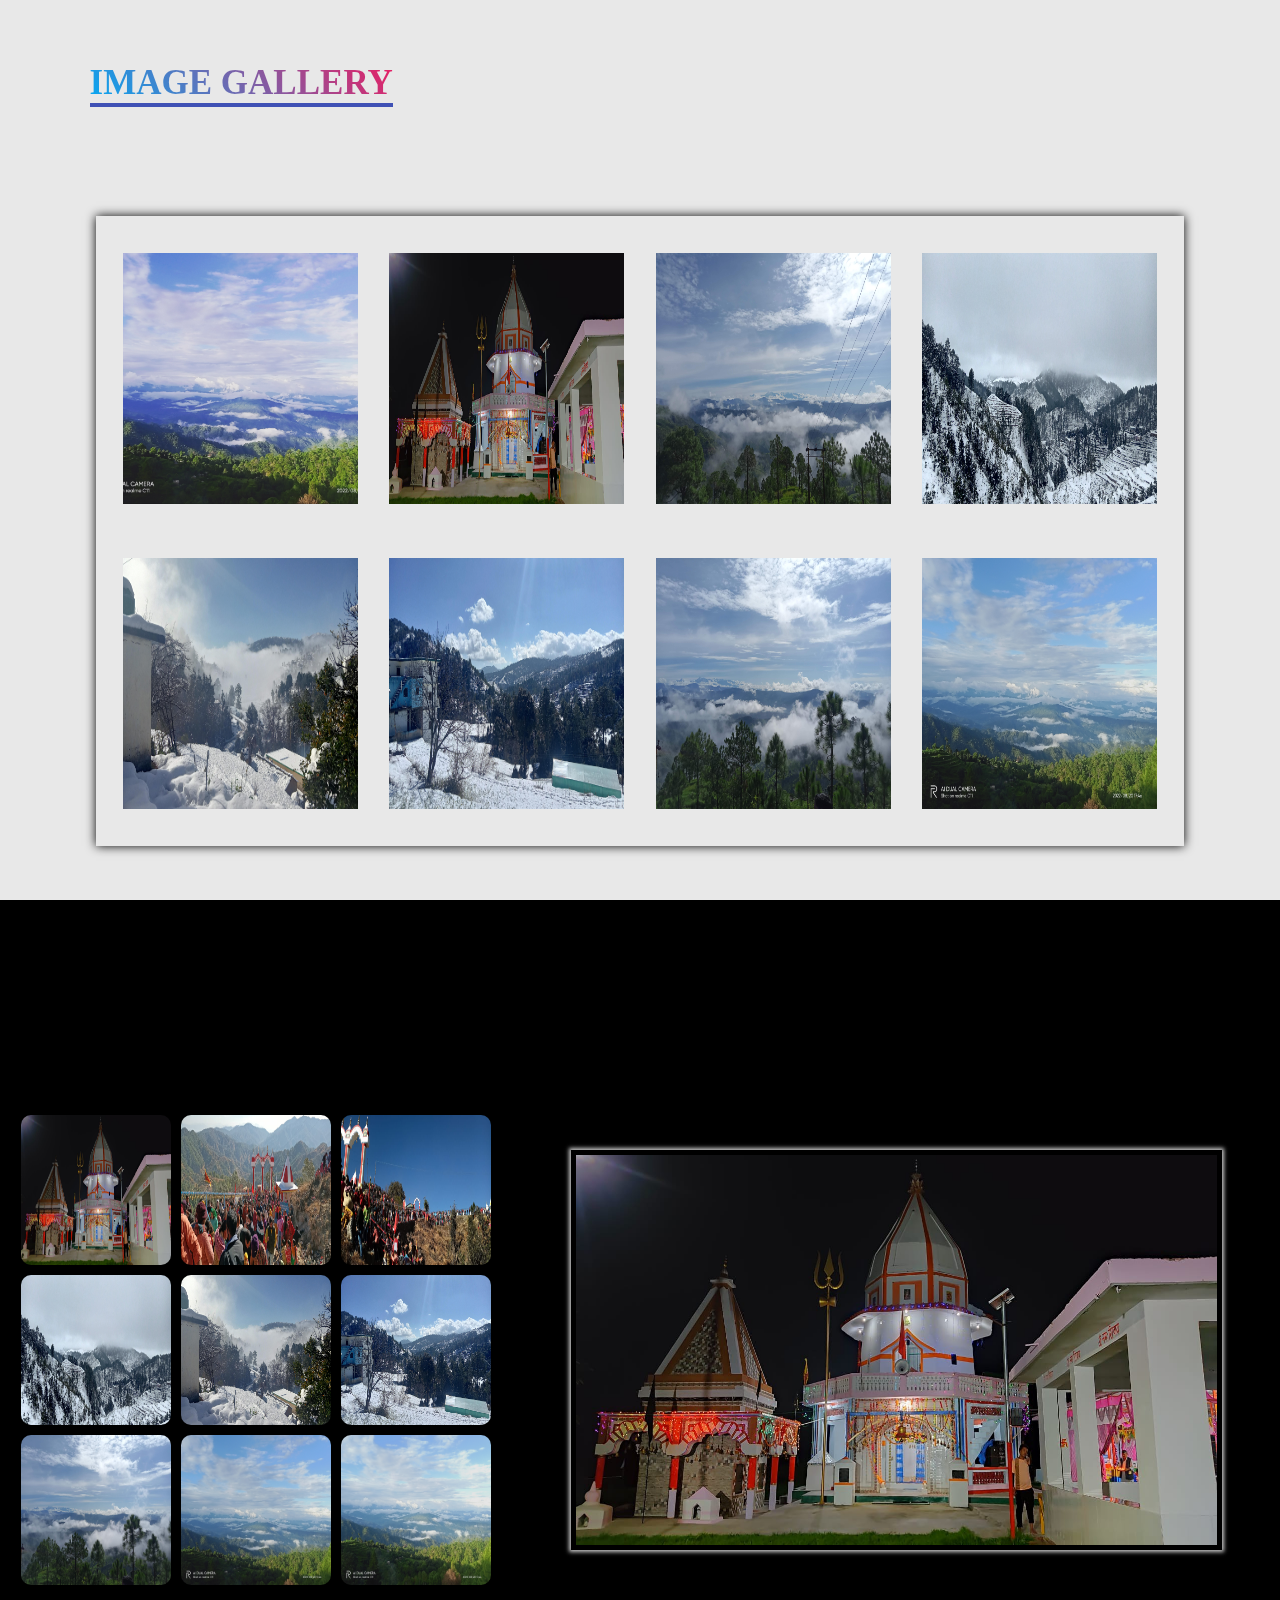
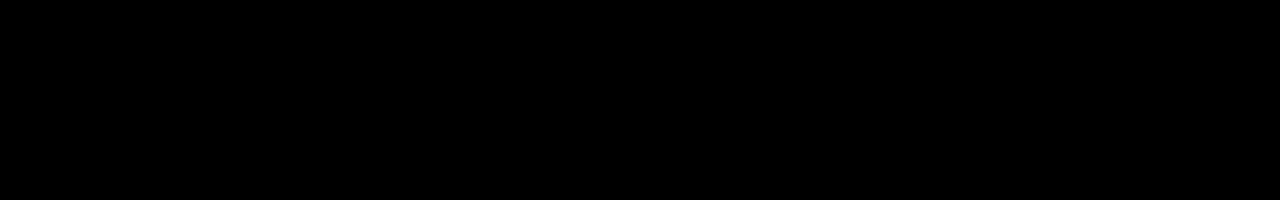
<file: project/gallery/index.html>
<!DOCTYPE html>
<html lang="en">

<head>
    <meta charset="UTF-8">
    <meta http-equiv="X-UA-Compatible" content="IE=edge">
    <meta name="viewport" content="width=device-width, initial-scale=1.0">
    <title>image gallery</title><link rel="stylesheet" href="https://cdnjs.cloudflare.com/ajax/libs/font-awesome/6.2.1/css/all.min.css"  referrerpolicy="no-referrer" />
    <link rel="stylesheet" href="style.css">
</head>

<body>

    
    <section class="gallery">
        <h1>IMAGE gallery</h1>
        <div class="galleyr-pic">
            <div class="rows">
                <div class="gallery-pic-image ">
                    <img src="images//img-10.jpg" class="pic-1" alt="">
                </div>
                <div class="gallery-pic-image">
                    <img src="images//img-1.jpg" class="pic-2" alt="">
                </div>
                <div class="gallery-pic-image pic-1">
                    <img src="images//img-14.jpg"class="pic-3" alt="">
                </div>
                <div class="gallery-pic-image pic-1">
                    <img src="images//img-4.jpg" class="pic-4" alt="">
                </div>
            </div>
            <div class="rows">
                <div class="gallery-pic-image pic-1">
                    <img src="images//img-5.jpg"  class="pic-5" alt="">
                </div>
                <div class="gallery-pic-image pic-1">
                    <img src="images//img-6.jpg"  class="pic-6" alt="">
                </div>
                <div class="gallery-pic-image pic-1">
                    <img src="images//img-7.jpg"  class="pic-7" alt="">
                </div>
                <div class="gallery-pic-image pic-1">
                    <img src="images//img-8.jpg"  class="pic-8" alt=""> 
                </div>
            </div>
        </div>
    </section>

    <section class="photos-view">
        <i class="fa fa-times" aria-hidden="true"></i>
        <div class="photo">
            <img name="pichers" alt="">
        </div>
    </section>


    <div class="container">
        <div class="galleyr-image">
            <div class="rows">
                <div class="gallery-img img-1">
                    <img src="images//img-1.jpg" alt="">
                </div>
                <div class="gallery-img img-2">
                    <img src="images//img-2.jpg" alt="">
                </div>
                <div class="gallery-img img-3">
                    <img src="images//img-3.jpg" alt="">
                </div>
            </div>
            <div class="rows">
                <div class="gallery-img img-4">
                    <img src="images//img-4.jpg" alt="">
                </div>
                <div class="gallery-img img-5">
                    <img src="images//img-5.jpg" alt="">
                </div>
                <div class="gallery-img img-6">
                    <img src="images//img-6.jpg" alt="">
                </div>
            </div>
            <div class="rows">
                <div class="gallery-img img-7">
                    <img src="images//img-7.jpg" alt="">
                </div>
                <div class="gallery-img img-8">
                    <img src="images//img-8.jpg" alt="">
                </div>
                <div class="gallery-img img-9">
                    <img src="images//img-9.jpg" alt="">
                </div>
            </div>
        </div>
        <div class="galleyr-image-vew">
            <div class="image-view">
                <img name="view">
            </div>
        </div>
    </div>




    <script src="script.js"></script>
</body>

</html>
</file>
<file: project/gallery/style.css>
* {
    margin: 0;
    padding: 0;
    box-sizing: border-box;
}



h1{
    position: absolute;
    top: 7%;
    left: 7%;
    font-size: 35px;
    font-family: fantasy;
    border-bottom: 4px solid #3f51b5;
    background-image: linear-gradient(45deg, #03a9f4, #e91e63);
    -webkit-background-clip: text;
    color: transparent;
    text-transform: uppercase;
}

.gallery {
    width: 100%;
    height: 100vh;
    position: relative;
    background-color: #e8e8e8;
}

.galleyr-pic {
    width: 85%;
    height: 70%;
    position: absolute;   
     top: 24%;
    left: 50% ;
    transform: translate(-50%);
    padding: 10px;
    box-shadow: 0px 0px 10px 0px black;
}

.galleyr-pic>.rows {
    width: 100%;
    height: 50%;
    display: flex;
    justify-content: space-evenly;
    align-items: center;
    gap: 15px;
    padding: 5px 0px;
}

.gallery-pic-image {
    width: 22%;
    height: 85%;
    transition: all 0.4s;
}

.gallery-pic-image img {
    width: 100%;
    height: 100%;
    cursor: pointer;
    /* filter: blur(0.7px); */
}

.gallery-pic-image:hover{
    transform: scale(1.2);
     z-index: 11;
}

.photos-view {
    width: 100%;
    height: 100vh;
    background-color: rgba(0,0,0,0.7);
    position: absolute;
    top: 0;
    backdrop-filter: blur(3px);
    display: flex;
    align-items: center;
    justify-content: center;
    visibility: hidden;
}
.photos-view .photo{   
     width: 65%;
    height: 70%;
    box-shadow: 0px 0px 6px 0px #878686;
}
.photos-view .photo img{
    width:100%;
    height:100%;
}
i{
    position: absolute;
    top: 5%;
    right: 4%;
    font-size: 33px;
    cursor: pointer;
    color: #a09d9d;
}





.container {
    width: 100%;
    height: 100vh;
    display: flex;
    background-color: black;
}

.galleyr-image {
    width: 40%;
    height: 100%;
    display: flex;
    flex-direction: column;
    gap: 10px;
    align-items: center;
    justify-content: center;
}

.rows {
    display: flex;
    column-gap: 10px;
}

.gallery-img {
    width: 150px;
    height: 150px;
    border-radius: 10px;
    overflow: hidden;
}

.gallery-img img {
    width: 100%;
    height: 100%;
    transition: all 0.4s;
}

.gallery-img img:hover {
    transform: scale(1.2);
}


.galleyr-image-vew {
    width: 60%;
    height: 100%;
    border-left: 1px solid;
    display: flex;
    align-items: center;
    justify-content: center;
}





.image-view {
    width: 85%;
    height: 400px;
    overflow: hidden;
    box-shadow: 0px 0px 4px 2px #c8c8c8;
    border: 5px solid;
}


.image-view>img {
    width: 100%;
    height: 100%;
}
</file>
